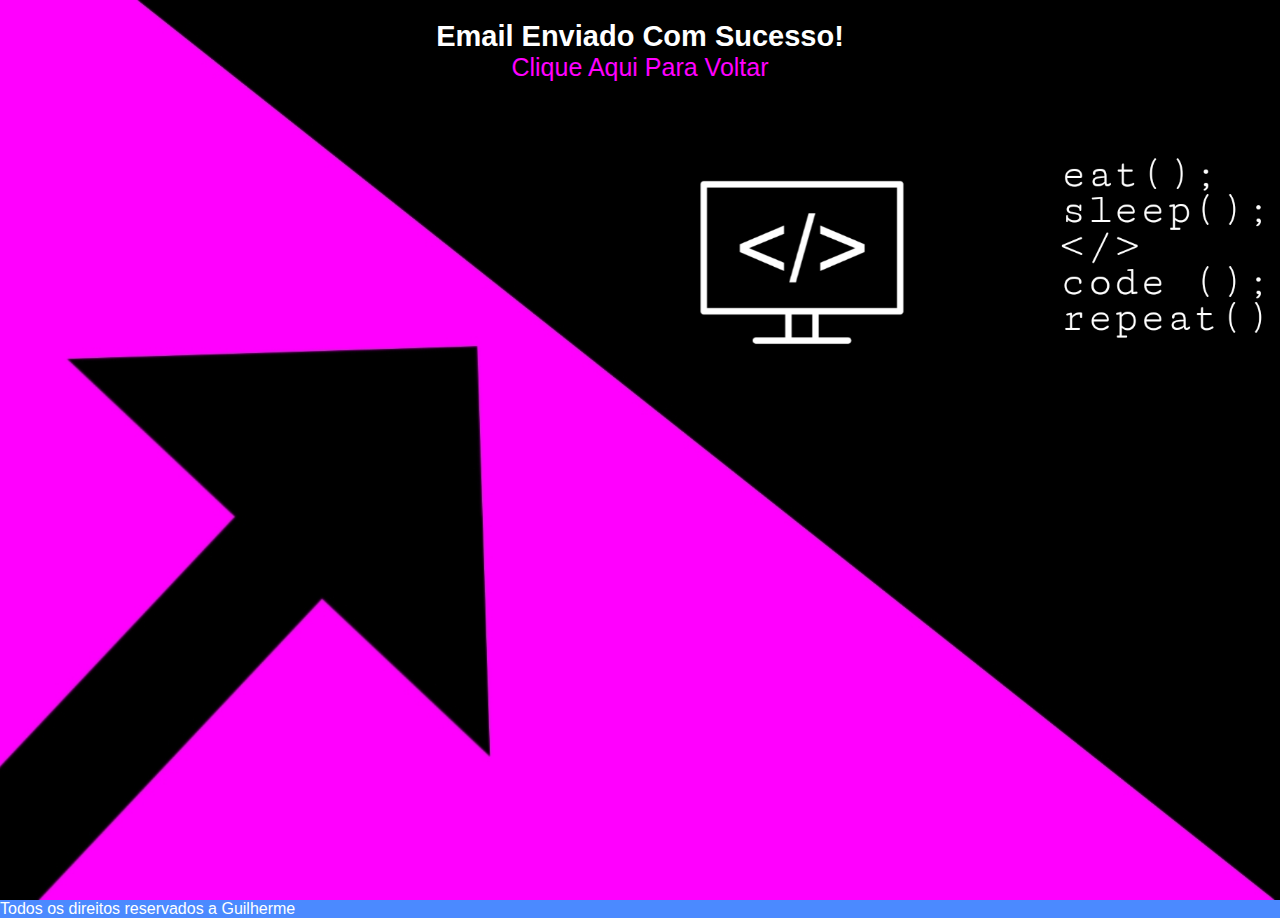
<file: sucesso.html>
<!DOCTYPE html>
<html lang="en">
<head>
    
    <meta charset="UTF-8">
    <meta http-equiv="X-UA-Compatible" content="IE=edge">
    <meta name="viewport" content="width=device-width, initial-scale=1.0">
    <link href="stylenovo.css" rel="stylesheet" />
    <title>email ENVIADO</title>
</head>
<style>
    body {
      background-color: rgb(75, 138, 255);
    }
    </style>
<body>
    <div class="envio">
     <h1>Email Enviado Com Sucesso!</h1>
    <a href="http://127.0.0.1:5500/index.html">Clique Aqui Para Voltar</a>

    </div>
   
    <footer>
        <div style="max-width: 1280px;" class="center">
            <div class="text-footer">
            <p>Todos os direitos reservados a Guilherme</p>
        </div>
</body>
</html>
</file>
<file: stylenovo.css>
*{
    margin: 0;
    padding: 0;
    box-sizing: border-box;
    font-family: 'Raleway', sans-serif;
}
.text-footer{
    color: rgb(255, 255, 255);
}
.envio{
   
    text-align: center;
    background-image: url('images/PicsArt_09-01-07.51.47.jpg');
    background-position: center;
    background-size: cover;
    min-height: 700px;
    padding: 20px 0 80px 0;
    position: relative;
    height: 100vh;
    width: 100vw;
    
}
.envio a{
    font-size: 25px;
    text-decoration: none;
    color: #ff00ff;
}

.envio h1{
    color: rgb(255, 255, 255);
     font-size: 29px;
}
</file>
